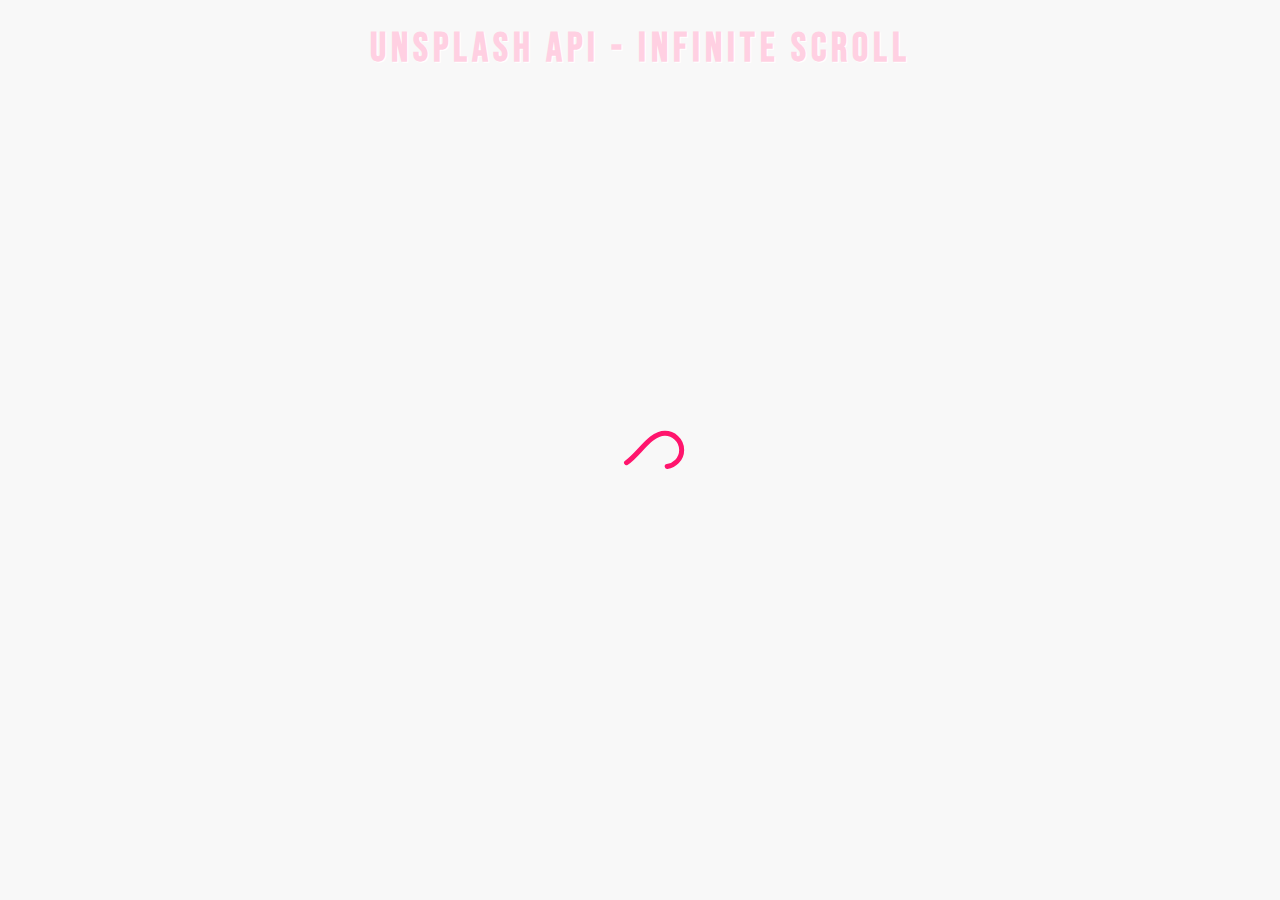
<file: infinite-scroll/index.html>
<!DOCTYPE html>
<html lang="en">
  <head>
    <meta charset="UTF-8" />
    <meta name="viewport" content="width=device-width, initial-scale=1.0" />
    <link
      rel="icon"
      type="image/png"
      href="https://www.google.com/s2/favicons?domain=unsplash.com"
    />
    <link rel="stylesheet" href="./style.css" />
    <title>Infinite Scroll</title>
  </head>
  <body>
    <h1>Unsplash API - Infinite Scroll</h1>
    <div class="loader" id="loader">
      <div class="loading">
        <img src="images/infinite-spinner.svg" alt="Loading..." />
      </div>
    </div>
    <div class="container" id="container"></div>
    <script src="./script.js"></script>
  </body>
</html>
</file>
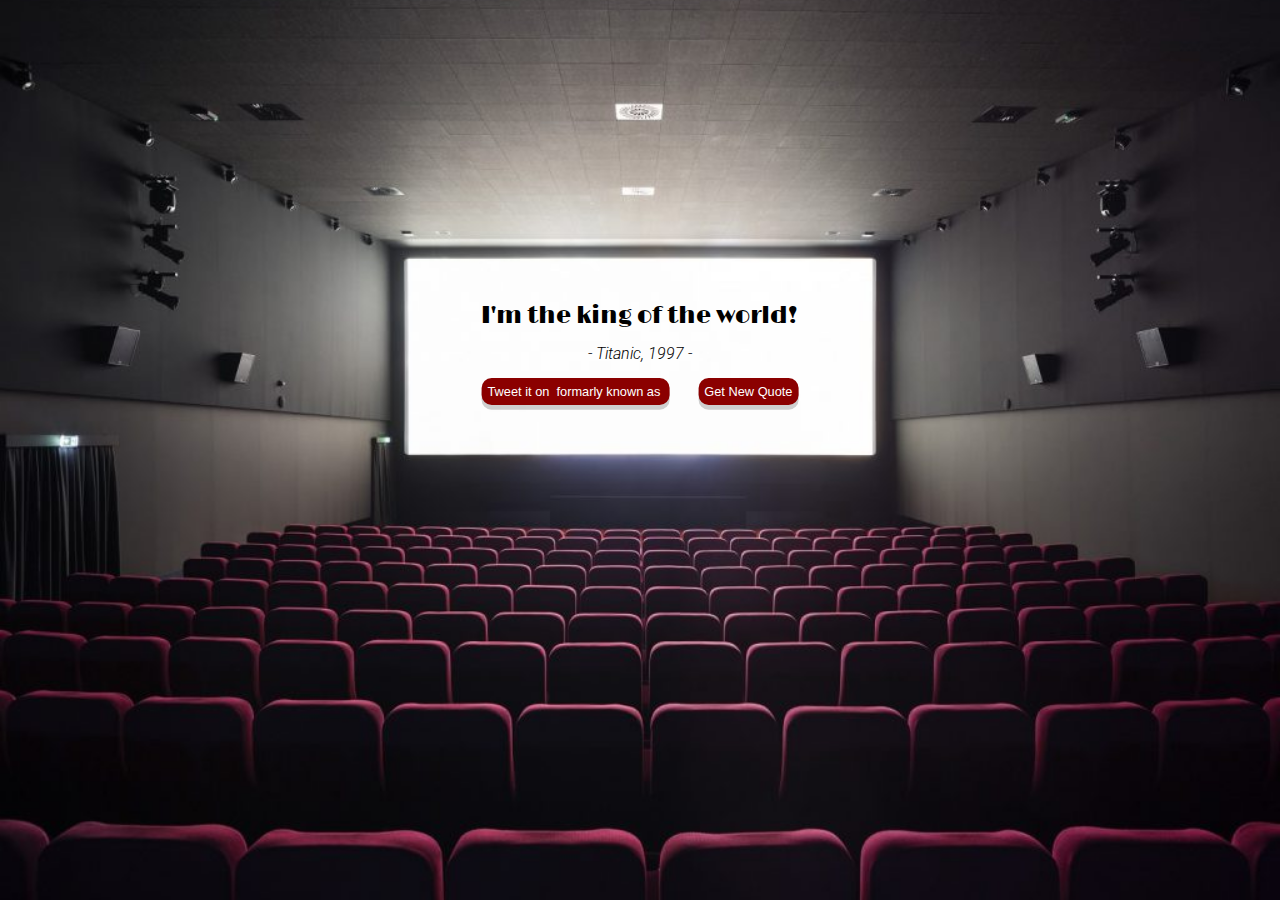
<file: movie-quotes/index.html>
<!DOCTYPE html>
<html lang="en">
  <head>
    <meta charset="UTF-8" />
    <meta name="viewport" content="width=device-width, initial-scale=1.0" />
    <link
      rel="icon"
      type="image/png"
      href="https://www.google.com/s2/favicons?domain=imdb.com"
    />
    <link
      rel="stylesheet"
      href="https://cdnjs.cloudflare.com/ajax/libs/font-awesome/6.5.2/css/all.min.css"
      integrity="sha512-SnH5WK+bZxgPHs44uWIX+LLJAJ9/2PkPKZ5QiAj6Ta86w+fsb2TkcmfRyVX3pBnMFcV7oQPJkl9QevSCWr3W6A=="
      crossorigin="anonymous"
      referrerpolicy="no-referrer"
    />
    <link rel="stylesheet" href="./style.css" />
    <title>Movie Quotes Generator</title>
  </head>
  <body>
    <main>
      <div id="quote-container" class="quote__container">
        <div class="quote__text">
          <i class="fas fa-quote-left"></i>
          <span id="quote"></span>
        </div>
        <div class="quote__author">- <span id="author"></span> -</div>
        <div class="button__container">
          <button class="twitter__button" id="twitter" title="Tweet it!">
            Tweet it on&nbsp;<i class="fa-brands fa-x-twitter"></i
            >&nbsp;formarly known as&nbsp;<i class="fa-brands fa-twitter"></i>
          </button>
          <button id="new-quote">Get New Quote</button>
        </div>
      </div>
      <div class="loader" id="loader"></div>
    </main>

    <script src="./quotes.js"></script>
    <script src="./script.js"></script>
  </body>
</html>
</file>
<file: infinite-scroll/style.css>
@import url('https://fonts.googleapis.com/css2?family=Bebas+Neue&display=swap');

html {
  box-sizing: border-box;
}

body {
  margin: 0;
  font-family: 'Bebas Neue', sans-serif;
  background-color: #dcdcdc;
}

h1 {
  margin-top: 25px;
  margin-bottom: 15px;

  font-size: 40px;
  text-align: center;
  text-shadow: 1px 1px 0 #ffffff;
  color: #ff156d;
  letter-spacing: 5px;
}

.loader {
  position: fixed;
  top: 0;
  bottom: 0;
  left: 0;
  right: 0;
  background: rgba(255, 255, 255, 0.8);
}

.loading {
  width: 100%;
  height: 100%;
  display: flex;
  align-items: center;
  justify-content: center;
}

.loading img {
  width: 100px;
}

.container {
  margin: 10px 30%;
  display: flex;
  flex-direction: column;
  gap: 10px;
}

.container img {
  width: 100%;
  border: 1px solid #ff156d;
}

@media screen and (max-width: 600px) {
  h1 {
    font-size: 30px;
  }

  .container {
    margin: 10px;
  }
}
</file>
<file: movie-quotes/style.css>
@import url('https://fonts.googleapis.com/css2?family=Limelight&family=Roboto:ital,wght@0,100;0,300;0,400;0,500;0,700;0,900;1,100;1,300;1,400;1,500;1,700;1,900&display=swap');

html {
  box-sizing: border-box;
}

body {
  margin: 0;
  min-height: 100vh;
  position: relative;
  background-color: #000000;
  background-image: url('./images/cinema.jpg');
  background-repeat: no-repeat;
  background-size: cover;
  background-position: center center;
}

main {
  position: absolute;
  top: 50%;
  left: 50%;
  transform: translateX(-50%) translateY(-15vw);
  width: 36vw;
  height: 15vw;
  background: rgba(0, 0, 0, 0);
  display: flex;
  align-items: center;
  justify-content: center;
  font-family: 'Roboto', sans-serif;
  font-weight: 400;
  color: #000000;
  text-align: center;
}

.loader {
  width: 50px;
  height: 50px;
  border: 8px solid #f3f3f3;
  border-top: 8px solid darkred;
  border-radius: 50%;
  animation: spin 2s linear infinite;
}

.quote__container {
  width: auto;
  padding: 20px 30px;
}

.quote__text {
  position: relative;
  font-family: 'Limelight', sans-serif;
  font-size: 1.5rem;
  line-height: 1.1;
}
.quote__text--long {
  display: inline-block;
  font-size: 1.1rem;
}
.fa-quote-left {
  position: absolute;
  top: -3rem;
  left: 0;
  font-size: 5em;
  color: rgba(0, 0, 0, 0.0666);
  z-index: -1;
}
.quote__author {
  margin-top: 15px;
  font-size: 1rem;
  font-weight: 300;
  font-style: italic;
  text-align: center;
}

.button__container {
  margin-top: 15px;
  display: flex;
  justify-content: space-between;
  gap: 1rem;
}

.button__container button {
  cursor: pointer;
  display: flex;
  justify-content: center;
  align-items: center;
  height: 1.7rem;
  padding: 1px 6px;
  border: none;
  outline: none;
  border-radius: 10px;
  color: #ffffff;
  background-color: darkred;
  box-shadow: 0 0.3rem rgba(121, 121, 121, 0.35);
  font-size: 0.8rem;
  transition: all ease-out 0.2s;
}

.button__container button:hover {
  filter: brightness(110%);
  transform: translate(0, -0.08rem);
  box-shadow: 0 0.1rem rgba(255, 255, 255, 0.35);
}

@media screen and (max-width: 1000px) {
  main {
    width: 435px;
    height: 15vw;
    transform: translateX(-50%) translateY(-8.5rem);
  }

  .quote__container {
    padding: 5px 10px;
  }

  .quote__text {
    font-size: 1.2rem;
  }
}

@keyframes spin {
  0% {
    transform: rotate(0deg);
  }
  100% {
    transform: rotate(360deg);
  }
}
</file>
